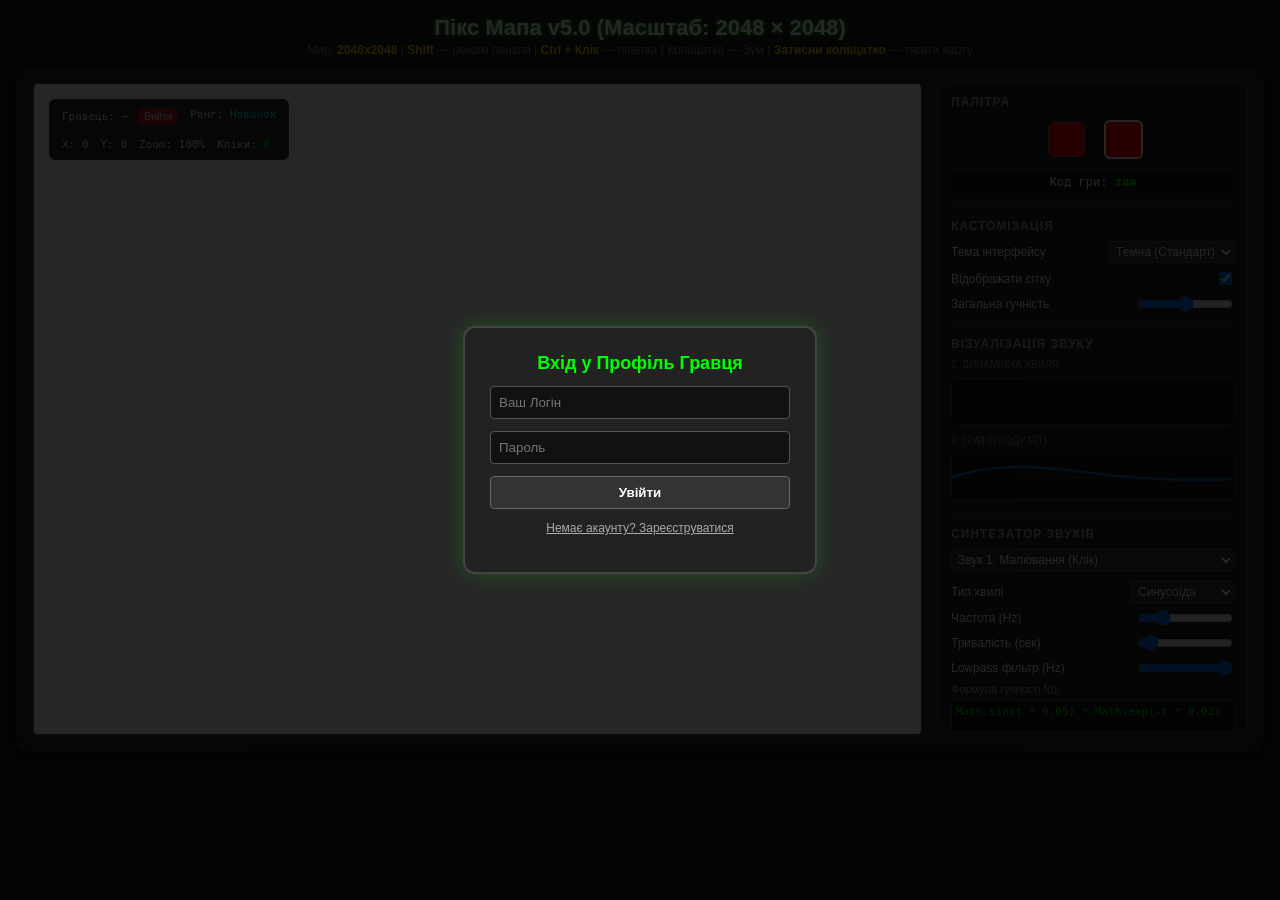
<file: inedx.html>
<!DOCTYPE html>
<html lang="uk">
<head>
    <meta charset="UTF-8">
    <title>Pixel Map Engine v5.0 — Massive 2048x2048 World</title>
    <style>
        :root { --bg-main: #1a1a1a; --bg-panel: #2a2a2a; --bg-sidebar: #222; --text-color: #fff; --accent: #00ff00; }
        .theme-light { --bg-main: #e0e0e0; --bg-panel: #ffffff; --bg-sidebar: #f0f0f0; --text-color: #000; --accent: #0077ff; }
        .theme-cyber { --bg-main: #0c0014; --bg-panel: #1a0033; --bg-sidebar: #26004d; --text-color: #00ffff; --accent: #ff00ff; }

        body { background: var(--bg-main); color: var(--text-color); font-family: sans-serif; display: flex; flex-direction: column; align-items: center; padding: 10px; margin: 0; user-select: none; transition: background 0.3s, color 0.3s; }
        h1 { margin-top: 5px; margin-bottom: 2px; font-size: 22px; text-shadow: 0 0 5px var(--accent); }
        .hint { color: #888; font-size: 12px; margin-bottom: 10px; }
        .hotkey { color: #ffcc00; font-weight: bold; }

        /* Екран авторизації */
        #authScreen { position: fixed; top: 0; left: 0; width: 100vw; height: 100vh; background: rgba(0,0,0,0.85); display: flex; justify-content: center; align-items: center; z-index: 100; }
        .auth-box { background: #222; padding: 25px; border-radius: 12px; border: 2px solid #444; width: 300px; display: flex; flex-direction: column; gap: 12px; box-shadow: 0 0 20px rgba(0,255,0,0.2); }
        .auth-box h2 { margin: 0; font-size: 18px; text-align: center; color: var(--accent); }
        .auth-box input { background: #111; border: 1px solid #555; padding: 8px; color: #fff; border-radius: 4px; }
        .auth-box button { background: #333; border: 1px solid #666; color: #fff; padding: 8px; border-radius: 4px; cursor: pointer; font-weight: bold; }
        .auth-box button:hover { background: var(--accent); color: #000; }
        .auth-toggle { font-size: 12px; text-align: center; color: #aaa; cursor: pointer; text-decoration: underline; }

        .main-layout { display: flex; gap: 15px; background: var(--bg-panel); padding: 15px; border-radius: 12px; box-shadow: 0 6px 20px rgba(0,0,0,0.4); width: 95vw; max-width: 1250px; justify-content: center; }
        
        .canvas-container { position: relative; display: flex; overflow: hidden; background: #111; border-radius: 6px; border: 2px solid #444; flex-grow: 1; height: 650px; }
        #hud {
            position: absolute; top: 15px; left: 15px; background: rgba(0, 0, 0, 0.85); padding: 8px 12px;
            border-radius: 6px; font-family: monospace; font-size: 11px; border: 1px solid #444; pointer-events: none;
            display: flex; flex-direction: column; gap: 4px; z-index: 10; color: #fff;
        }
        .hud-row { display: flex; gap: 12px; }

        canvas#mapCanvas { background: #fff; width: 100%; height: 100%; display: block; }
        
        .sidebar { display: flex; flex-direction: column; gap: 12px; min-width: 310px; max-width: 310px; background: var(--bg-sidebar); padding: 12px; border-radius: 8px; border: 1px solid #444; overflow-y: auto; height: 650px; box-sizing: border-box; }
        .section { display: flex; flex-direction: column; gap: 6px; border-bottom: 1px solid #444; padding-bottom: 10px; }
        .section:last-child { border-bottom: none; }
        h3 { margin: 0 0 2px 0; font-size: 12px; color: #aaa; text-transform: uppercase; letter-spacing: 1px; }

        .color-picker-wrapper { display: flex; align-items: center; gap: 15px; justify-content: center; }
        input[type="color"] { width: 45px; height: 45px; border: none; border-radius: 50%; cursor: pointer; background: none; }
        .color-box { width: 35px; height: 35px; border: 2px solid #fff; border-radius: 6px; }
        #info { font-family: monospace; background: #111; padding: 6px; border-radius: 6px; text-align: center; font-size: 12px; border: 1px solid #333; color: #fff; }
        
        .setting-item { display: flex; align-items: center; justify-content: space-between; font-size: 12px; }
        input[type="checkbox"], select { cursor: pointer; background: #333; color: #fff; border: 1px solid #555; border-radius: 4px; padding: 2px; font-size: 12px; }
        .theme-light input[type="checkbox"], .theme-light select { background: #fff; color: #000; }
        input[type="range"] { width: 95px; cursor: pointer; }
        
        textarea { width: 100%; height: 40px; background: #111; color: #00ff00; border: 1px solid #444; border-radius: 4px; font-family: monospace; font-size: 11px; resize: none; padding: 4px; box-sizing: border-box; }

        .vis-label { font-size: 10px; color: #888; margin-bottom: 2px; text-transform: uppercase; }
        canvas.vis-canvas { background: #111; border: 1px solid #444; border-radius: 4px; display: block; margin-bottom: 4px; }

        .status-on { color: #00ff00; font-weight: bold; }
        .status-off { color: #ff4444; font-weight: bold; }
        .logout-btn { background: #aa2222; color: white; border: none; padding: 3px 6px; border-radius: 4px; cursor: pointer; font-size: 10px; margin-left: 10px; }
    </style>
</head>
<body>

    <div id="authScreen">
        <div class="auth-box">
            <h2 id="authTitle">Вхід у Профіль Гравця</h2>
            <input type="text" id="authLogin" placeholder="Ваш Логін" required>
            <input type="password" id="authPassword" placeholder="Пароль" required>
            <button id="authBtn" onclick="handleAuth()">Увійти</button>
            <div class="auth-toggle" id="authToggle" onclick="toggleAuthMode()">Немає акаунту? Зареєструватися</div>
            <div id="authError" style="color: red; font-size: 11px; text-align: center;"></div>
        </div>
    </div>

    <h1>Пікс Мапа v5.0 (Масштаб: 2048 × 2048)</h1>
    <div class="hint">
        Мир: <span class="hotkey">2048x2048</span> | <span class="hotkey">Shift</span> — режим пензля | <span class="hotkey">Ctrl + Клік</span> — піпетка | Коліщатко — Зум | <span class="hotkey">Затисни коліщатко</span> — тягати карту
    </div>

    <div class="main-layout">
        <div class="canvas-container" id="canvasContainer">
            <div id="hud">
                <div class="hud-row">
                    <div>Гравець: <strong id="hudUser" style="color:#ffcc00;">—</strong><button class="logout-btn" onclick="logout()">Вийти</button></div>
                    <div>Ранг: <span id="hudRank" style="color:#00ffff;">Новачок</span></div>
                </div>
                <div class="hud-row" style="margin-top: 4px; border-top: 1px solid #444; padding-top: 4px;">
                    <div>X: <span id="hudX">0</span></div>
                    <div>Y: <span id="hudY">0</span></div>
                    <div>Zoom: <span id="hudZoom">100%</span></div>
                    <div>Кліки: <span id="hudClicks" style="color:#00ff00;">0</span></div>
                </div>
            </div>
            <canvas id="mapCanvas"></canvas>
        </div>

        <div class="sidebar">
            <div class="section">
                <h3>Палітра</h3>
                <div class="color-picker-wrapper">
                    <input type="color" id="colorPicker" value="#ff0000">
                    <div id="matchedColorBox" class="color-box"></div>
                </div>
                <div id="info">Код гри: <strong id="colorCode" style="color: #00ff00;">zzz</strong></div>
            </div>

            <div class="section">
                <h3>Кастомізація</h3>
                <div class="setting-item">
                    <label>Тема інтерфейсу</label>
                    <select id="themeSelector" onchange="changeTheme(this.value)">
                        <option value="dark">Темна (Стандарт)</option>
                        <option value="light">Світла</option>
                        <option value="cyber">Кіберпанк</option>
                    </select>
                </div>
                <div class="setting-item">
                    <label>Відображати сітку</label>
                    <input type="checkbox" id="gridCheckbox" checked>
                </div>
                <div class="setting-item">
                    <label>Загальна гучність</label>
                    <input type="range" id="volumeSlider" min="0" max="100" value="50">
                </div>
            </div>

            <div class="section">
                <h3>Візуалізація звуку</h3>
                <div class="vis-label">1. Динамічна хвиля:</div>
                <canvas id="visualizerCanvas" class="vis-canvas" width="285" height="45"></canvas>
                <div class="vis-label">2. Графік коду f(t):</div>
                <canvas id="formulaCanvas" class="vis-canvas" width="285" height="45"></canvas>
            </div>

            <div class="section">
                <h3>Синтезатор звуків</h3>
                <select id="soundSelector" class="sound-tab-select">
                    <option value="click">Звук 1: Малювання (Клік)</option>
                    <option value="pipette">Звук 2: Піпетка (Ctrl)</option>
                    <option value="switch">Звук 3: Перемикач (Shift)</option>
                </select>

                <div style="display: flex; flex-direction: column; gap: 5px; margin-top: 4px;">
                    <div class="setting-item">
                        <label>Тип хвилі</label>
                        <select id="tabWaveType">
                            <option value="sine">Синусоїда</option>
                            <option value="triangle">Трикутник</option>
                            <option value="square">Квадрат</option>
                            <option value="sawtooth">Пилкоподібна</option>
                        </select>
                    </div>
                    <div class="setting-item">
                        <label>Частота (Hz)</label>
                        <input type="range" id="tabFreqSlider" min="100" max="1500" value="400">
                    </div>
                    <div class="setting-item">
                        <label>Тривалість (сек)</label>
                        <input type="range" id="tabDurationSlider" min="5" max="150" value="15">
                    </div>
                    <div class="setting-item">
                        <label>Lowpass фiльтр (Hz)</label>
                        <input type="range" id="tabFilterSlider" min="200" max="8000" value="8000">
                    </div>
                    <label style="font-size: 11px; color:#aaa;">Формула гучності f(t):</label>
                    <textarea id="tabSoundFormula">Math.sin(t * 0.05) * Math.exp(-t * 0.02)</textarea>
                </div>
            </div>

            <div class="section">
                <h3>Стан профілю</h3>
                <div style="font-size: 12px;">Режим: <span id="brushStatus" class="status-off">Крапка (Кліки)</span></div>
                <button id="resetMapBtn" style="margin-top:5px; background:#444; color:#fff; border:1px solid #666; border-radius:4px; padding:4px; cursor:pointer; font-size:11px;">Очистити всю карту</button>
            </div>
        </div>
    </div>

    <script>
        const canvas = document.getElementById('mapCanvas');
        const ctx = canvas.getContext('2d');
        const container = document.getElementById('canvasContainer');
        const vCanvas = document.getElementById('visualizerCanvas'); const vCtx = vCanvas.getContext('2d');
        const fCanvas = document.getElementById('formulaCanvas'); const fCtx = fCanvas.getContext('2d');
        
        canvas.width = container.clientWidth; canvas.height = container.clientHeight;

        // ВЕЛИЧЕЗНИЙ СВІТ 2048х2048
        const MAP_WIDTH = 2048;
        const MAP_HEIGHT = 2048;
        const PIXEL_SIZE = 16; 
        
        // Оптимізація: зберігаємо карту через Object, щоб не створювати масив на 4 мільйони елементів
        let mapData = {}; 

        let zoom = 1.0, maxZoom = 15.0, minZoom = 0.05; // дозволяємо сильне віддалення
        let camera = { x: canvas.width/2 - 500, y: canvas.height/2 - 500 }; // спавн в центрі світу
        let showGrid = true, soundVolume = 0.5, continuousDrawMode = false, isDragging = false, isMouseDown = false, startPan = { x: 0, y: 0 };
        let audioCtx = null, analyserNode = null;

        let currentUser = null;
        let isRegisterMode = false;

        let soundSettings = {
            click: { wave: 'sine', freq: 400, duration: 0.15, filter: 8000, formula: "Math.sin(t * 0.05) * Math.exp(-t * 0.02)" },
            pipette: { wave: 'triangle', freq: 800, duration: 0.15, filter: 8000, formula: "Math.sin(t * 0.1) * Math.exp(-t * 0.05)" },
            switch: { wave: 'square', freq: 500, duration: 0.10, filter: 8000, formula: "0.2 * Math.sin(t * 0.03) * Math.exp(-t * 0.01)" }
        };
        let clickCount = 0;

        // --- AUTH SYSTEM ---
        function toggleAuthMode() {
            isRegisterMode = !isRegisterMode;
            document.getElementById('authTitle').innerText = isRegisterMode ? "Реєстрація Нового Гравця" : "Вхід у Профіль Гравця";
            document.getElementById('authBtn').innerText = isRegisterMode ? "Зареєструватися" : "Увійти";
            document.getElementById('authToggle').innerText = isRegisterMode ? "Вже є акаунт? Увійти" : "Немає акаунту? Зареєструватися";
            document.getElementById('authError').innerText = "";
        }

        function handleAuth() {
            const login = document.getElementById('authLogin').value.trim();
            const pass = document.getElementById('authPassword').value.trim();
            if(!login || !pass) { document.getElementById('authError').innerText = "Заповніть усі поля!"; return; }

            let users = JSON.parse(localStorage.getItem('pixelMap_v5_users') || "{}");

            if(isRegisterMode) {
                if(users[login]) { document.getElementById('authError').innerText = "Логін зайнятий!"; return; }
                users[login] = {
                    password: pass,
                    mapData: {}, // Чиста оптимізована карта
                    soundSettings: JSON.parse(JSON.stringify(soundSettings)),
                    volume: 0.5, theme: 'dark', grid: true, clickCount: 0
                };
                localStorage.setItem('pixelMap_v5_users', JSON.stringify(users));
                alert("Успішно зареєстровано!");
                toggleAuthMode();
            } else {
                if(!users[login] || users[login].password !== pass) { document.getElementById('authError').innerText = "Помилка входу!"; return; }
                currentUser = login;
                document.getElementById('authScreen').style.display = 'none';
                loadUserProfile(login);
            }
        }

        function loadUserProfile(username) {
            let users = JSON.parse(localStorage.getItem('pixelMap_v5_users') || "{}");
            let uData = users[username];

            mapData = uData.mapData || {};
            soundSettings = uData.soundSettings || soundSettings;
            soundVolume = uData.volume !== undefined ? uData.volume : 0.5;
            showGrid = uData.grid !== undefined ? uData.grid : true;
            clickCount = uData.clickCount || 0;
            let currentTheme = uData.theme || 'dark';

            document.getElementById('hudUser').innerText = username;
            document.getElementById('volumeSlider').value = soundVolume * 100;
            document.getElementById('gridCheckbox').checked = showGrid;
            document.getElementById('themeSelector').value = currentTheme;
            changeTheme(currentTheme);

            updateRank();
            loadSoundTabSettings(soundSelector.value);
            redrawCanvas();
        }

        function saveUserProfile() {
            if(!currentUser) return;
            let users = JSON.parse(localStorage.getItem('pixelMap_v5_users') || "{}");
            if(users[currentUser]) {
                users[currentUser].mapData = mapData;
                users[currentUser].soundSettings = soundSettings;
                users[currentUser].volume = soundVolume;
                users[currentUser].grid = showGrid;
                users[currentUser].clickCount = clickCount;
                users[currentUser].theme = document.getElementById('themeSelector').value;
                localStorage.setItem('pixelMap_v5_users', JSON.stringify(users));
            }
            updateRank();
        }

        function logout() { currentUser = null; document.getElementById('authScreen').style.display = 'flex'; }

        function updateRank() {
            document.getElementById('hudClicks').innerText = clickCount;
            let rank = "Новачок";
            if(clickCount > 50) rank = "Картограф";
            if(clickCount > 250) rank = "Архітектор Частот";
            if(clickCount > 1000) rank = "Владика Світів 👑";
            document.getElementById('hudRank').innerText = rank;
        }

        function changeTheme(theme) {
            document.body.className = "";
            if(theme !== 'dark') document.body.classList.add('theme-' + theme);
            saveUserProfile();
        }

        // --- SYNTH AUDIO ---
        const soundSelector = document.getElementById('soundSelector');
        const tabWaveType = document.getElementById('tabWaveType');
        const tabFreqSlider = document.getElementById('tabFreqSlider');
        const tabDurationSlider = document.getElementById('tabDurationSlider');
        const tabFilterSlider = document.getElementById('tabFilterSlider');
        const tabSoundFormula = document.getElementById('tabSoundFormula');

        function loadSoundTabSettings(soundType) {
            const cfg = soundSettings[soundType];
            tabWaveType.value = cfg.wave;
            tabFreqSlider.value = cfg.freq;
            tabDurationSlider.value = Math.round(cfg.duration * 100);
            tabFilterSlider.value = cfg.filter || 8000;
            tabSoundFormula.value = cfg.formula;
            drawFormulaGraph();
        }

        function saveCurrentTabSettings() {
            if(!currentUser) return;
            const currentType = soundSelector.value;
            soundSettings[currentType].wave = tabWaveType.value;
            soundSettings[currentType].freq = parseInt(tabFreqSlider.value);
            soundSettings[currentType].duration = parseFloat(tabDurationSlider.value) / 100;
            soundSettings[currentType].filter = parseInt(tabFilterSlider.value);
            soundSettings[currentType].formula = tabSoundFormula.value;
            drawFormulaGraph();
            saveUserProfile();
        }

        soundSelector.addEventListener('change', (e) => loadSoundTabSettings(e.target.value));
        tabWaveType.addEventListener('change', saveCurrentTabSettings);
        tabFreqSlider.addEventListener('input', () => { saveCurrentTabSettings(); playSoundFX(soundSelector.value); });
        tabDurationSlider.addEventListener('input', () => { saveCurrentTabSettings(); playSoundFX(soundSelector.value); });
        tabFilterSlider.addEventListener('input', () => { saveCurrentTabSettings(); playSoundFX(soundSelector.value); });
        tabSoundFormula.addEventListener('input', saveCurrentTabSettings);

        function initAudio() {
            if (!audioCtx) {
                audioCtx = new (window.AudioContext || window.webkitAudioContext)();
                analyserNode = audioCtx.createAnalyser();
                analyserNode.fftSize = 256;
                analyserNode.connect(audioCtx.destination);
                drawLiveVisualizer();
            }
        }

        function playSoundFX(type) {
            initAudio(); if (soundVolume === 0) return;
            try {
                if (audioCtx.state === 'suspended') audioCtx.resume();
                const cfg = soundSettings[type];
                const oscillator = audioCtx.createOscillator();
                const gainNode = audioCtx.createGain();
                const biquadFilter = audioCtx.createBiquadFilter();
                
                oscillator.type = cfg.wave;
                oscillator.frequency.setValueAtTime(cfg.freq, audioCtx.currentTime);
                biquadFilter.type = "lowpass";
                biquadFilter.frequency.setValueAtTime(cfg.filter || 8000, audioCtx.currentTime);

                oscillator.connect(gainNode); gainNode.connect(biquadFilter); biquadFilter.connect(analyserNode);
                
                let duration = cfg.duration || 0.15, sampleRate = 100;
                gainNode.gain.setValueAtTime(0, audioCtx.currentTime);
                for (let t = 0; t < sampleRate; t++) {
                    let timeOffset = (t / sampleRate) * duration;
                    let volumeMod = eval(cfg.formula);
                    if(isNaN(volumeMod) || volumeMod < 0) volumeMod = 0;
                    gainNode.gain.linearRampToValueAtTime(volumeMod * soundVolume * 0.2, audioCtx.currentTime + timeOffset);
                }
                oscillator.start(); oscillator.stop(audioCtx.currentTime + duration);
            } catch(e) {}
        }

        // VISUALIZERS
        function drawLiveVisualizer() {
            requestAnimationFrame(drawLiveVisualizer);
            const bufferLength = analyserNode.frequencyBinCount;
            const dataArray = new Uint8Array(bufferLength);
            analyserNode.getByteTimeDomainData(dataArray);
            vCtx.fillStyle = '#111'; vCtx.fillRect(0, 0, vCanvas.width, vCanvas.height);
            vCtx.lineWidth = 2; vCtx.strokeStyle = '#00ff00'; vCtx.beginPath();
            const sliceWidth = vCanvas.width / bufferLength; let x = 0;
            for (let i = 0; i < bufferLength; i++) {
                const v = dataArray[i] / 128.0; const y = (v * vCanvas.height) / 2;
                if (i === 0) vCtx.moveTo(x, y); else vCtx.lineTo(x, y);
                x += sliceWidth;
            }
            vCtx.lineTo(vCanvas.width, vCanvas.height / 2); vCtx.stroke();
        }

        function drawFormulaGraph() {
            fCtx.fillStyle = '#111'; fCtx.fillRect(0, 0, fCanvas.width, fCanvas.height);
            fCtx.strokeStyle = '#333'; fCtx.lineWidth = 1; fCtx.beginPath();
            fCtx.moveTo(0, fCanvas.height / 2); fCtx.lineTo(fCanvas.width, fCanvas.height / 2); fCtx.stroke();
            fCtx.strokeStyle = '#0088ff'; fCtx.lineWidth = 2; fCtx.beginPath();
            let currentFormula = tabSoundFormula.value, sampleRate = 100;
            for (let t = 0; t < sampleRate; t++) {
                let volumeMod = 0; try { volumeMod = eval(currentFormula); if (isNaN(volumeMod)) volumeMod = 0; } catch (e) { volumeMod = 0; }
                let x = (t / sampleRate) * fCanvas.width;
                let y = fCanvas.height / 2 - (volumeMod * (fCanvas.height * 0.4));
                if (t === 0) fCtx.moveTo(x, y); else fCtx.lineTo(x, y);
            }
            fCtx.stroke();
        }

        // PALETTE & COLOR LOGIC
        const alphabet = "abcdefghijklmnopqrstuvwxyz"; const palette = {}; 
        for (let r = 0; r < 26; r++) {
            for (let g = 0; g < 26; g++) {
                for (let b = 0; b < 26; b++) {
                    let rVal = Math.round(r * (255 / 25)), gVal = Math.round(g * (255 / 25)), bVal = Math.round(b * (255 / 25));
                    let code = alphabet[r] + alphabet[g] + alphabet[b];
                    palette[code] = { r: rVal, g: gVal, b: bVal, hex: `#${rVal.toString(16).padStart(2,'0')}${gVal.toString(16).padStart(2,'0')}${bVal.toString(16).padStart(2,'0')}` };
                }
            }
        }
        let selectedGameColor = "#ff0000", selectedCode = "aaa";

        function findNearestColor(hexColor) {
            let r = parseInt(hexColor.slice(1, 3), 16), g = parseInt(hexColor.slice(3, 5), 16), b = parseInt(hexColor.slice(5, 7), 16);
            let minDistance = Infinity, nearestCode = "zzz", nearestHex = "#ffffff";
            for (let code in palette) {
                let p = palette[code]; let dist = Math.sqrt((r - p.r)**2 + (g - p.g)**2 + (b - p.b)**2);
                if (dist < minDistance) { minDistance = dist; nearestCode = code; nearestHex = p.hex; }
            }
            return { code: nearestCode, hex: nearestHex };
        }

        const picker = document.getElementById('colorPicker');
        picker.addEventListener('input', (e) => {
            let nearest = findNearestColor(e.target.value);
            selectedGameColor = nearest.hex; selectedCode = nearest.code;
            document.getElementById('matchedColorBox').style.backgroundColor = nearest.hex;
            document.getElementById('colorCode').innerText = nearest.code;
        });

        // ОПТИМІЗОВАНИЙ РЕНДЕР КАРТИ (Малює тільки те, що є на екрані і що реально розфарбовано)
        function redrawCanvas() {
            ctx.clearRect(0, 0, canvas.width, canvas.height); ctx.save();
            ctx.translate(camera.x, camera.y); ctx.scale(zoom, zoom);
            
            // Малюємо рамку всього світу 2048x2048
            ctx.strokeStyle = '#ff4444'; ctx.lineWidth = 2;
            ctx.strokeRect(0, 0, MAP_WIDTH * PIXEL_SIZE, MAP_HEIGHT * PIXEL_SIZE);

            // Визначаємо видимі межі екрана (щоб не рендерити мільйони за межами)
            let startGridX = Math.max(0, Math.floor(-camera.x / (PIXEL_SIZE * zoom)));
            let startGridY = Math.max(0, Math.floor(-camera.y / (PIXEL_SIZE * zoom)));
            let endGridX = Math.min(MAP_WIDTH, Math.ceil((canvas.width - camera.x) / (PIXEL_SIZE * zoom)));
            let endGridY = Math.min(MAP_HEIGHT, Math.ceil((canvas.height - camera.y) / (PIXEL_SIZE * zoom)));

            // Малюємо сітку
            if (showGrid && zoom > 0.15) { 
                ctx.strokeStyle = 'rgba(0,0,0,0.1)'; ctx.lineWidth = 0.3; ctx.beginPath();
                for (let x = startGridX; x <= endGridX; x++) { ctx.moveTo(x * PIXEL_SIZE, startGridY * PIXEL_SIZE); ctx.lineTo(x * PIXEL_SIZE, endGridY * PIXEL_SIZE); }
                for (let y = startGridY; y <= endGridY; y++) { ctx.moveTo(startGridX * PIXEL_SIZE, y * PIXEL_SIZE); ctx.lineTo(endGridX * PIXEL_SIZE, y * PIXEL_SIZE); }
                ctx.stroke();
            }

            // Малюємо розфарбовані пікселі з нашого Object-сховища
            for (let key in mapData) {
                let [x, y] = key.split(',').map(Number);
                if (x >= startGridX && x <= endGridX && y >= startGridY && y <= endGridY) {
                    let code = mapData[key];
                    ctx.fillStyle = palette[code] ? palette[code].hex : "#ffffff";
                    ctx.fillRect(x * PIXEL_SIZE, y * PIXEL_SIZE, PIXEL_SIZE, PIXEL_SIZE);
                }
            }
            ctx.restore();
        }

        function screenToGrid(clientX, clientY) {
            const rect = canvas.getBoundingClientRect();
            return { x: Math.floor((clientX - rect.left - camera.x) / (PIXEL_SIZE * zoom)), y: Math.floor((clientY - rect.top - camera.y) / (PIXEL_SIZE * zoom)) };
        }

        // MOUSE EVENTS
        canvas.addEventListener('mousemove', (e) => {
            if (isDragging) { camera.x = e.clientX - startPan.x; camera.y = e.clientY - startPan.y; redrawCanvas(); return; }
            const coords = screenToGrid(e.clientX, e.clientY);
            if (coords.x >= 0 && coords.x < MAP_WIDTH && coords.y >= 0 && coords.y < MAP_HEIGHT) {
                document.getElementById('hudX').innerText = coords.x; document.getElementById('hudY').innerText = coords.y;
                let key = coords.x + ',' + coords.y;
                if (isMouseDown && continuousDrawMode && mapData[key] !== selectedCode) {
                    mapData[key] = selectedCode; clickCount++; playSoundFX('click'); redrawCanvas(); saveUserProfile();
                }
            }
        });

        canvas.addEventListener('mousedown', (e) => {
            if(!currentUser) return;
            if (e.button === 1) { isDragging = true; startPan.x = e.clientX - camera.x; startPan.y = e.clientY - camera.y; e.preventDefault(); return; }
            if (e.button === 0) {
                isMouseDown = true; const coords = screenToGrid(e.clientX, e.clientY);
                if (coords.x >= 0 && coords.x < MAP_WIDTH && coords.y >= 0 && coords.y < MAP_HEIGHT) {
                    let key = coords.x + ',' + coords.y;
                    if (e.ctrlKey) { e.preventDefault(); let clickedCode = mapData[key] || "zzz"; picker.value = palette[clickedCode].hex; picker.dispatchEvent(new Event('input')); playSoundFX('pipette'); return; }
                    if(mapData[key] !== selectedCode) {
                        mapData[key] = selectedCode; clickCount++; playSoundFX('click'); redrawCanvas(); saveUserProfile();
                    }
                }
            }
        });

        window.addEventListener('mouseup', (e) => { if(e.button === 1) isDragging = false; if(e.button === 0) isMouseDown = false; });
        
        // ZOOM WITH EXTENDED RANGE
        canvas.addEventListener('wheel', (e) => {
            e.preventDefault(); const rect = canvas.getBoundingClientRect();
            let mX = e.clientX - rect.left, mY = e.clientY - rect.top;
            let gridX = (mX - camera.x) / zoom, gridY = (mY - camera.y) / zoom;
            zoom = (e.deltaY < 0) ? Math.min(maxZoom, zoom * 1.15) : Math.max(minZoom, zoom / 1.15);
            camera.x = mX - gridX * zoom; camera.y = mY - gridY * zoom;
            document.getElementById('hudZoom').innerText = Math.round(zoom * 100) + "%"; redrawCanvas();
        });

        document.getElementById('gridCheckbox').addEventListener('change', (e) => { showGrid = e.target.checked; redrawCanvas(); saveUserProfile(); });
        document.getElementById('volumeSlider').addEventListener('input', (e) => { soundVolume = e.target.value / 100; saveUserProfile(); });
        document.getElementById('volumeSlider').addEventListener('change', () => { playSoundFX('click'); });

        window.addEventListener('keydown', (e) => {
            if (e.key === 'Shift') {
                e.preventDefault(); continuousDrawMode = !continuousDrawMode; playSoundFX('switch');
                const statusEl = document.getElementById('brushStatus');
                if (continuousDrawMode) { statusEl.innerText = "Пензель (Затискання)"; statusEl.className = "status-on"; }
                else { statusEl.innerText = "Крапка (Кліки)"; statusEl.className = "status-off"; }
            }
        });

        document.getElementById('resetMapBtn').addEventListener('click', () => {
            if(confirm("Очистити абсолютно весь світ?")) { mapData = {}; redrawCanvas(); saveUserProfile(); }
        });

        window.addEventListener('resize', () => { canvas.width = container.clientWidth; canvas.height = container.clientHeight; redrawCanvas(); });
        canvas.addEventListener('contextmenu', (e) => { if (e.ctrlKey) e.preventDefault(); });

        picker.value = "#ff0000"; picker.dispatchEvent(new Event('input'));
        loadSoundTabSettings('click');
    </script>
</body>
</html>
</file>
